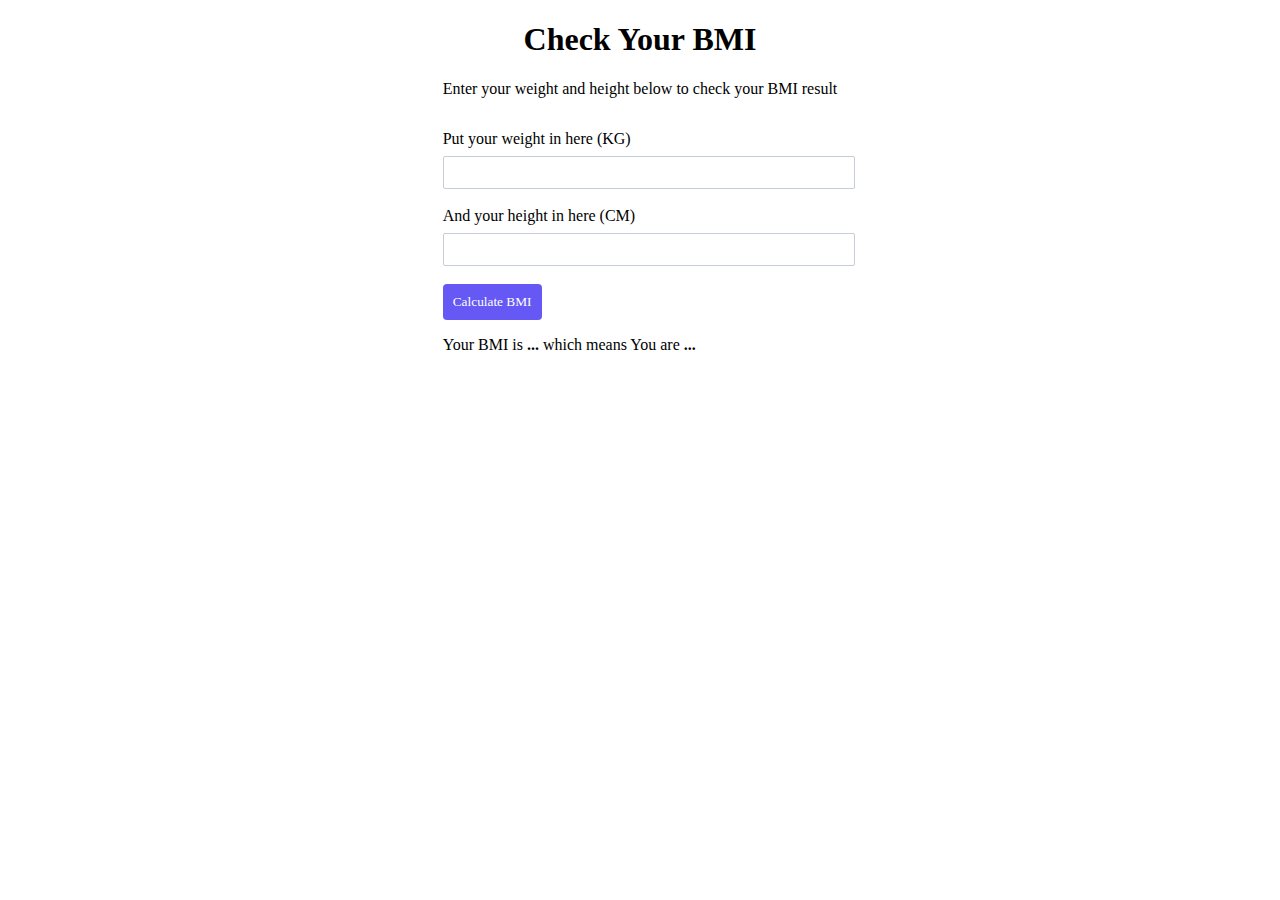
<file: index.html>
<!DOCTYPE html>
<html lang="en">
<head>
    <meta charset="UTF-8">
    <meta http-equiv="X-UA-Compatible" content="IE=edge">
    <meta name="viewport" content="width=device-width, initial-scale=1.0">
    <title>BMI Calculator</title>
    <!-- CSS -->
    <link rel="stylesheet" href="styles.css">
</head >
<body>
    <h1 class="title">Check Your BMI</h1>
    <div class="wraper">
        <form>
        <p class="sub-title">Enter your weight and height below to check your BMI result</p>
           <label >Put your weight in here (KG)</label> 
           <br />
            <input class="weight-input-field" type="text">
            <br /><br />
            <label>And your height in here (CM)</label>
            <br />
            <input class="height-input-field" type="text">
            <br /><br />
            <button onclick="calculate()" class="calculate">Calculate BMI</button>
                <p>Your BMI is <span class="bmi-result" style="font-weight: 600;">...</span> which means You are <span class="result-category" style="font-weight: 600;">...</span></p>
            </form>
    </div>
    <script src="script.js"></script>
</body>
</html>
</file>
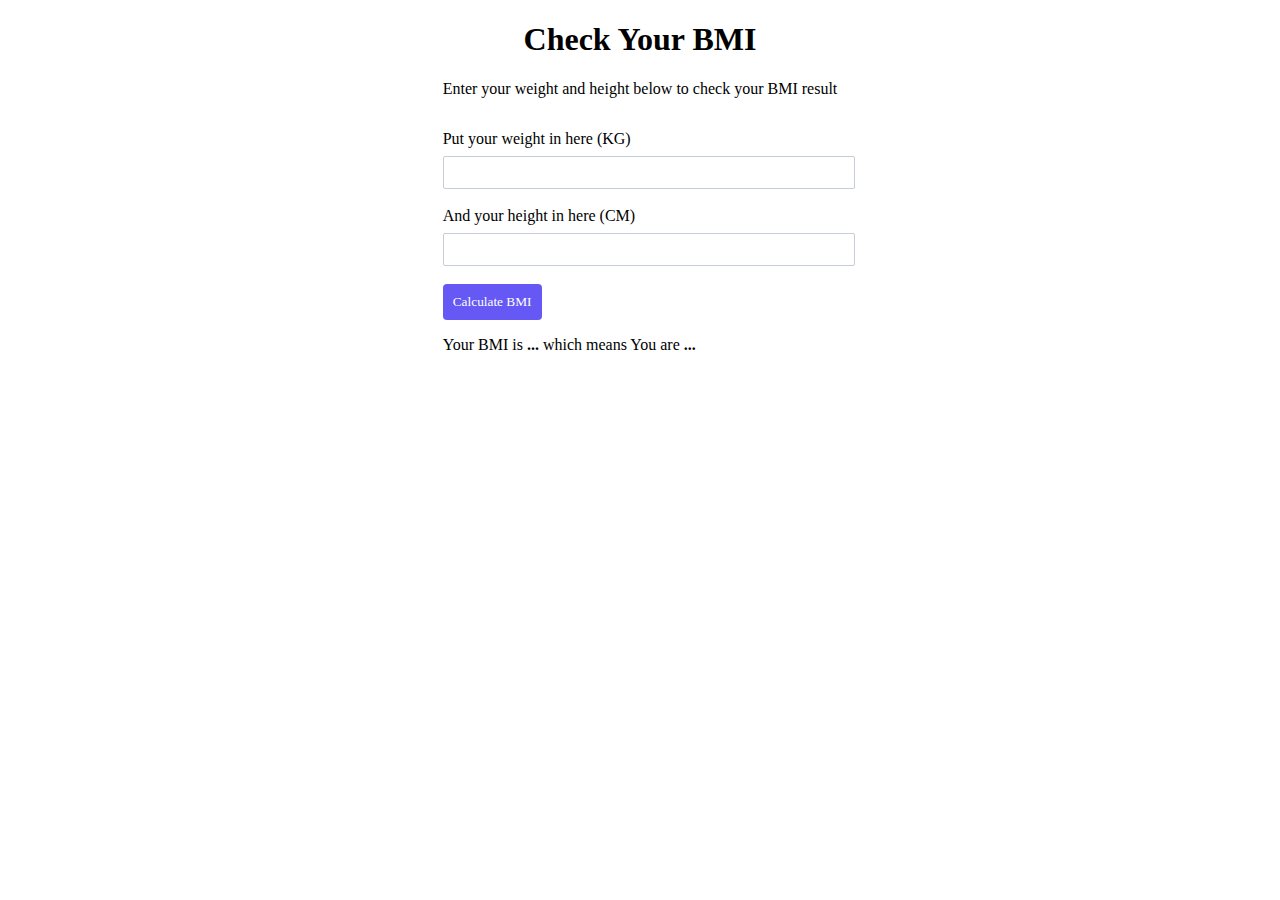
<file: BMI-Calculator.html>
<!DOCTYPE html>
<html lang="en">
<head>
    <meta charset="UTF-8">
    <meta http-equiv="X-UA-Compatible" content="IE=edge">
    <meta name="viewport" content="width=device-width, initial-scale=1.0">
    <title>BMI Calculator</title>
    <!-- CSS -->
    <link rel="stylesheet" href="styles.css">
</head >
<body>
    <h1 class="title">Check Your BMI</h1>
    <div class="wraper">
        <form>
        <p class="sub-title">Enter your weight and height below to check your BMI result</p>
           <label >Put your weight in here (KG)</label> 
           <br />
            <input class="weight-input-field" type="text">
            <br /><br />
            <label>And your height in here (CM)</label>
            <br />
            <input class="height-input-field" type="text">
            <br /><br />
            <button class="calculate">Calculate BMI</button>
                <p>Your BMI is <span class="bmi-result" style="font-weight: 600;">...</span> which means You are <span class="result-category" style="font-weight: 600;">...</span></p>
            </form>
    </div>
    <script src="script.js"></script>
</body>
</html>
</file>
<file: styles.css>
h1,
h2,
h3,
h4,
h5,
h6{
  font-family: 'Segoe UI';
  text-align: center;
}
.sub-title{
    margin-top:0;
    margin-bottom: 32px;
}
.wraper{
    font-family: 'Segoe UI';
    display: flex;
    justify-content: center;
    align-item: center;   
}
input{
    margin-top: 8px;
    padding: 8px;
    width: 100%;
    border: 1px solid #C5CED6;
    border-radius: 2px;
    color: #C5CED6;

}
button{
    font-family: 'Segoe UI';
    font-weight: 500;
    padding: 10px;
    color: #ffff;
    background-color: #6558F5;
    border:none;
    border-radius: 4px;

}
</file>
